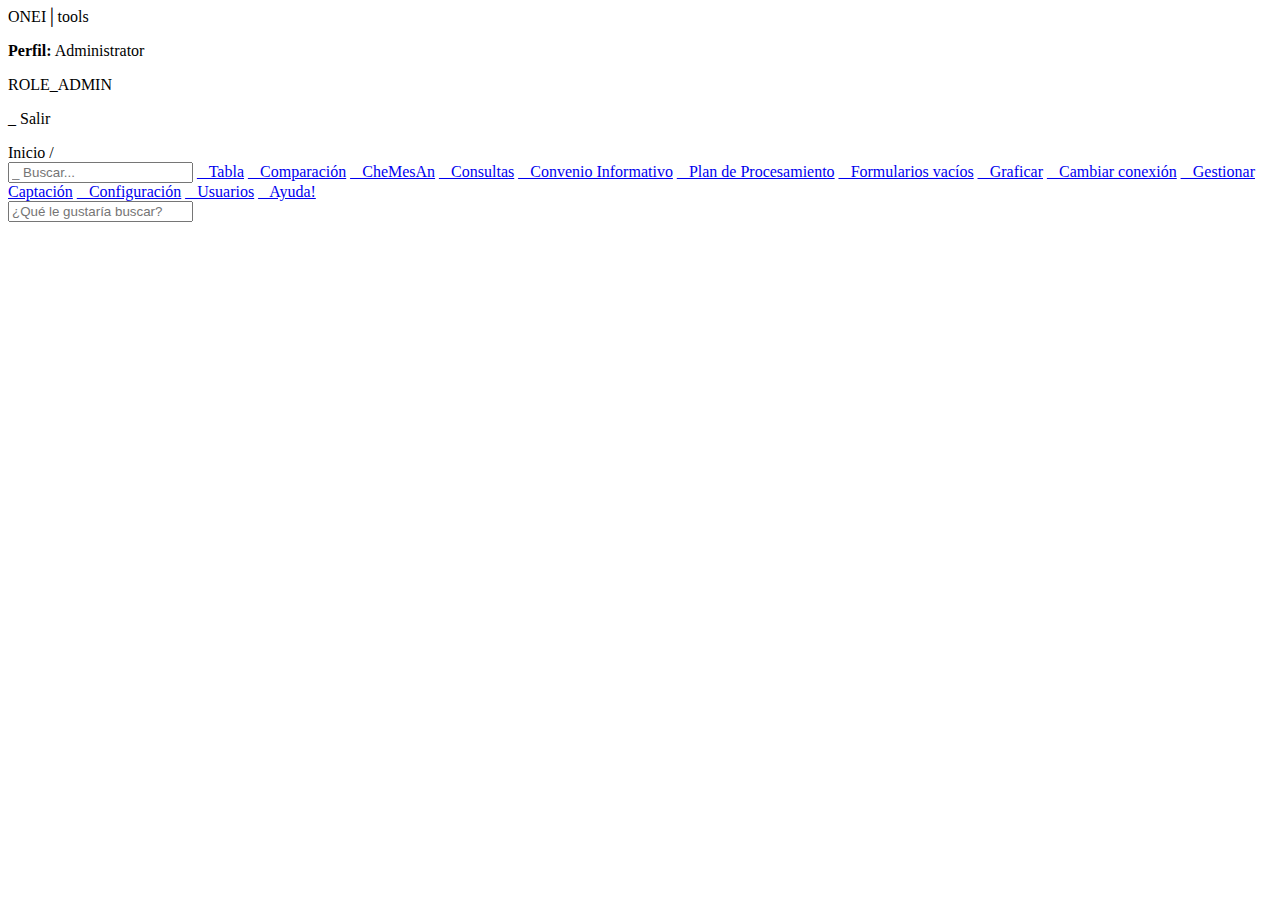
<file: index.html>
<!DOCTYPE html>
<html lang="en">

<head>
    <meta charset="UTF-8">
    <meta name="viewport" content="width=device-width, initial-scale=1.0">
    <title>Index: ONEI tools</title>

    <link rel="stylesheet" href="index.css">
</head>

<body>
    <header class="header">
        <div class="div-header">
            ONEI│tools
            <div class="info-perfil">
                <p> <b>Perfil:</b> Administrator</p>
                <p>ROLE_ADMIN</p>
                <p>_ Salir</p>
            </div>
        </div>
        <nav class="nav-header">Inicio /</nav>
    </header>

        <aside class="aside">
            <input type="search" name="" id="" class="search-aside" placeholder="_ Buscar...">

            <a href="corte_tabla.html">_ Tabla</a>
            <a href="abc">_ Comparación</a>
            <a href="abc">_ CheMesAn</a>
            <a href="abc">_ Consultas</a>
            <a href="abc">_ Convenio Informativo</a>
            <a href="abc">_ Plan de Procesamiento</a>
            <a href="abc">_ Formularios vacíos</a>
            <a href="abc">_ Graficar</a>
            <a href="abc">_ Cambiar conexión</a>
            <a href="abc">_ Gestionar Captación</a>
            <a href="abc">_ Configuración</a>
            <a href="abc">_ Usuarios</a>
            <a href="abc">_ Ayuda!</a>
        </aside>
    
    <div class="div-content-page">
        <input type="search" name="" id="" class="search-main" placeholder="¿Qué le gustaría buscar?">
    </div>
</body>

</html>
</file>
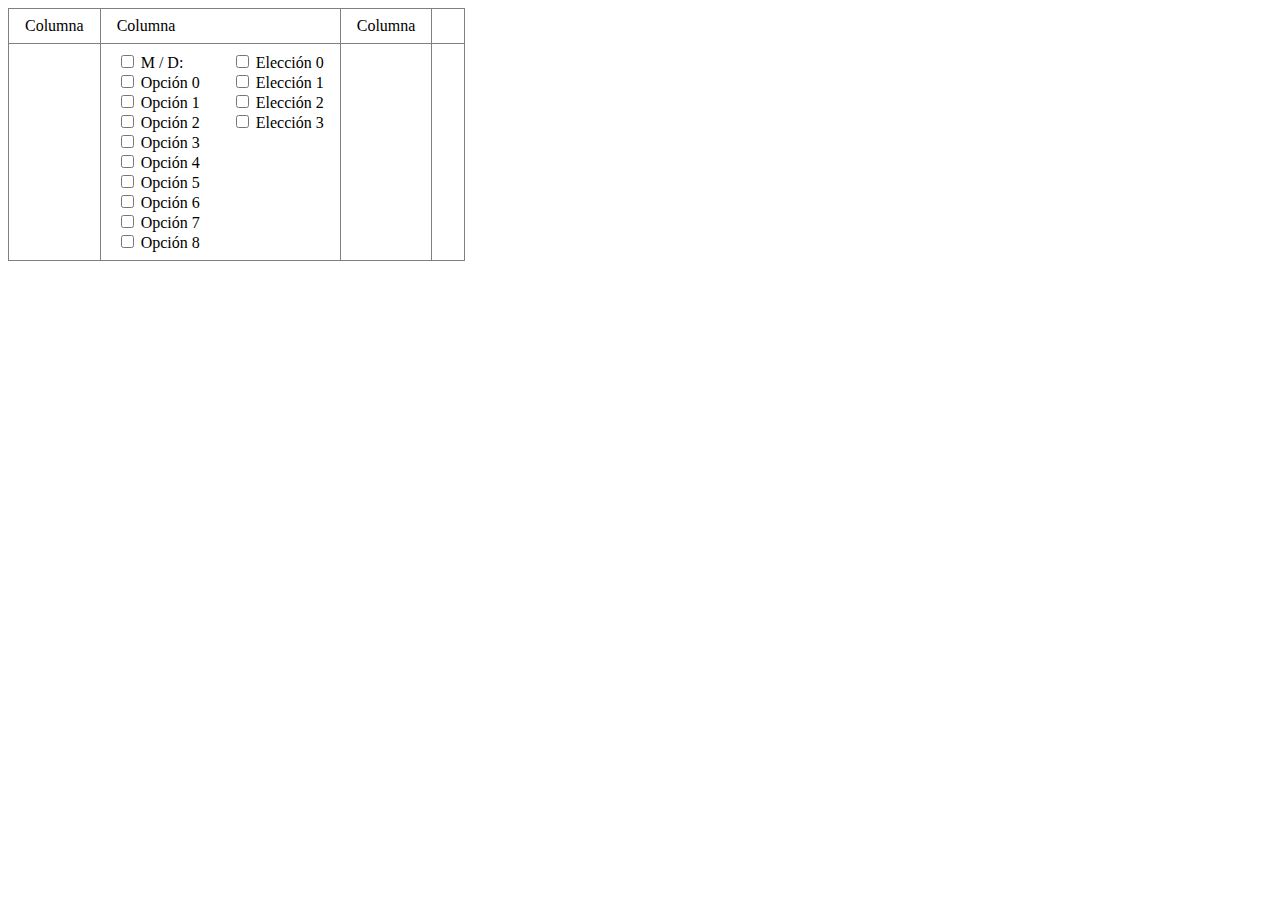
<file: probandoHTML.html>
<!DOCTYPE html>
<html>

<head>
  <title>proof</title>
  <link rel="stylesheet" href="index.css">
  <script src="index.js" defer></script>
</head>

<body>
  <table>
    <tr>
      <td>Columna</td>
      <td>Columna</td>
      <td>Columna</td>
      <td></td>
    </tr>
    <tr>
      <td></td>
      <td>
        <div class="main-checks">
          <div id="option-checks" class="option-checks">
            <label for="estos"> <input type="checkbox" id="estos" class="estos" onclick="marcar(this);"> M / D: </label>
            <label for="op0"> <input type="checkbox" id="op0"> Opción 0 </label>
            <label for="op1"> <input type="checkbox" id="op1"> Opción 1 </label>
            <label for="op2"> <input type="checkbox" id="op2"> Opción 2 </label>
            <label for="op3"> <input type="checkbox" id="op3"> Opción 3 </label>
            <label for="op4"> <input type="checkbox" id="op4"> Opción 4 </label>
            <label for="op5"> <input type="checkbox" id="op5"> Opción 5 </label>
            <label for="op6"> <input type="checkbox" id="op6"> Opción 6 </label>
            <label for="op7"> <input type="checkbox" id="op7"> Opción 7 </label>
            <label for="op8"> <input type="checkbox" id="op8"> Opción 8 </label>
          </div>

          <div class="election-checks">
            <label for="el1"> <input type="checkbox" id="el1"> Elección 0 </label>
            <label for="el2"> <input type="checkbox" id="el2"> Elección 1 </label>
            <label for="el3"> <input type="checkbox" id="el3"> Elección 2 </label>
            <label for="el4"> <input type="checkbox" id="el4"> Elección 3 </label>
          </div>
        </div>
      </td>
      <td></td>
      <td></td>
    </tr>
  </table>
</body>

</html>
</file>
<file: index.css>
table {
  border-collapse: collapse
}

td {
  border: solid 1px grey;
  padding: .5rem 1rem;
}

.main-checks {
  display: flex;
  gap: 2rem;
  white-space: nowrap;
}

.option-checks, .election-checks {
  display: flex;
  flex-direction: column;
}
</file>
